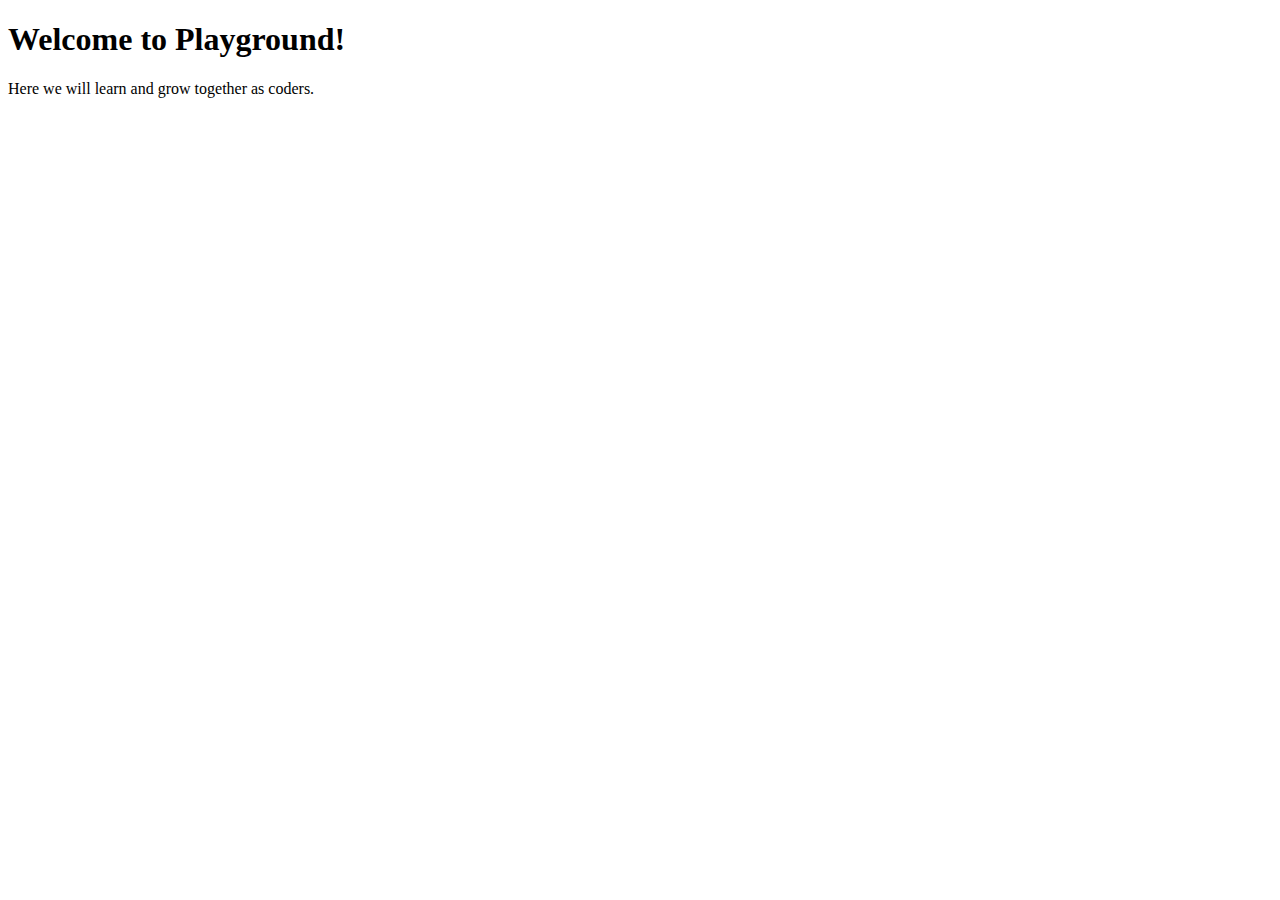
<file: index.html>
<!DOCTYPE html>
<html>

<head>
	<title>Playground | Assignment 1</title>
	<meta charset="utf-8">

	<!-- We'll get to CSS once we have a skeleton, for now it's commmented out -->
	<!--<link type="text/css" rel="stylesheet" href="css/styles.css" />-->

</head>

<body>

	<!--

	Below I've created a <div> tag with an h1 and p tag nested inside.
	Make 2 more div tags
	Place an h2 with another p tag in the first <div>
	Place an h3 with another p tag in the second <div>
	If you're feeling confidant, place an image in the second div too.

	Once your changes are made, check your git status.
		git status

	If you added anything you'll need to add it/them
		git add filename

	Then check your status again
		git add status

	Commit your changes.
		git commit -m "write a note about what you did here"

	After the commit, Push your changes to Github.
		git push

		-->

	<div>
		<h1>Welcome to Playground!</h1>
		<p>Here we will learn and grow together as coders.</p>
	</div>

</body>

<!-- We'll get to the javascript later, for now it's commented out -->

<!--<script src="js/script.js"></script>-->

</html>
</file>
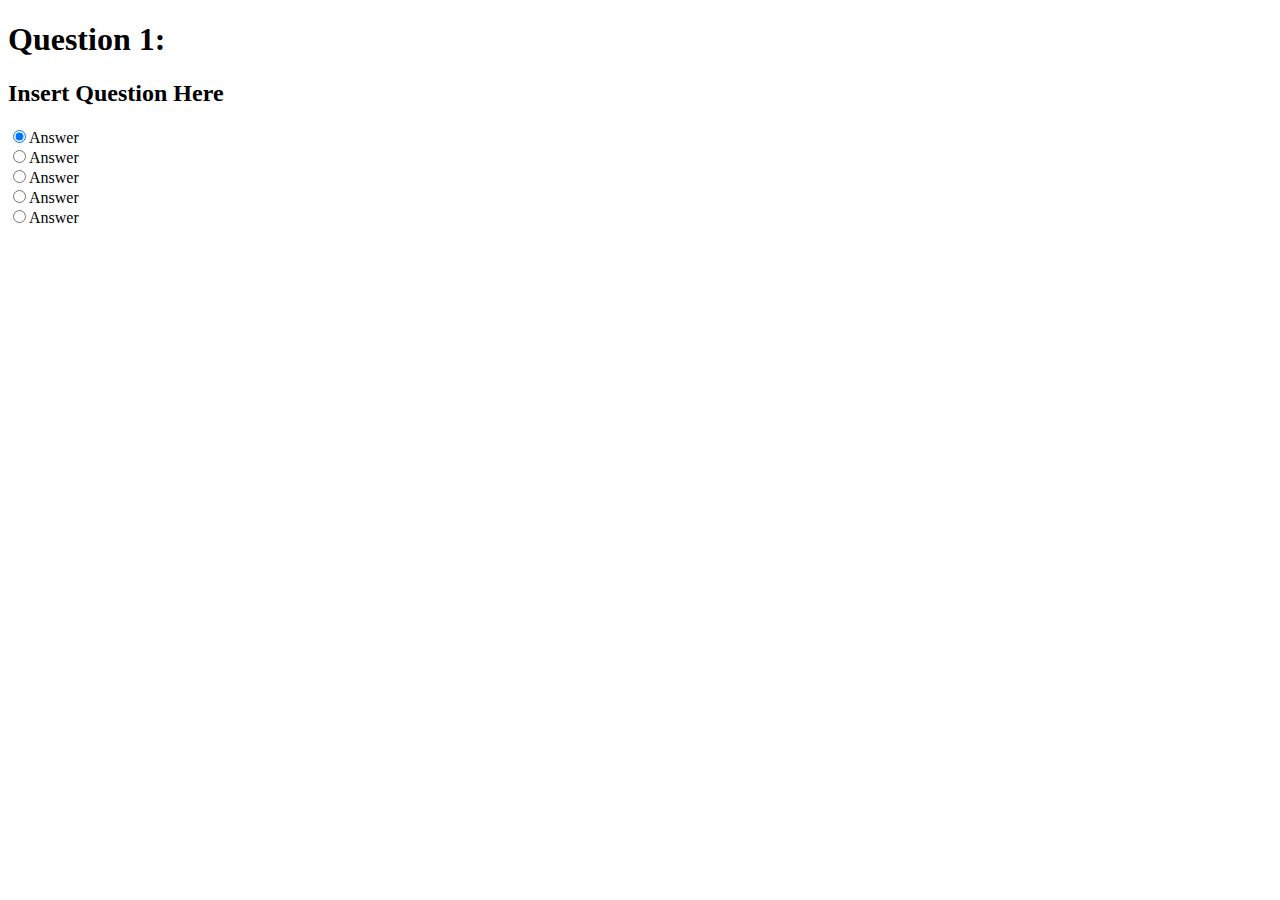
<file: game.html>
<!DOCTYPE html>
<html lang="en">
<head>
	<meta charset="UTF-8">
	<title>JavaScript Trivia Game</title>
</head>
<body>
	
	<h1>Question 1:</h1>
	<h2>Insert Question Here</h2>
	<form>
		<input type="radio" name="answer" value="1" checked>Answer
		<br>
		<input type="radio" name="answer" value="2">Answer
		<br>
		<input type="radio" name="answer" value="2">Answer
		<br>
		<input type="radio" name="answer" value="2">Answer
		<br>
		<input type="radio" name="answer" value="2">Answer
	</form>

</body>
</html>
</file>
<file: css/styles.css>
/*
 * Name: style.css
 * Programmer: Paul Anderson
 * Date: 8/22/14
 */


body {
	background-color: #060606;
}
</file>
